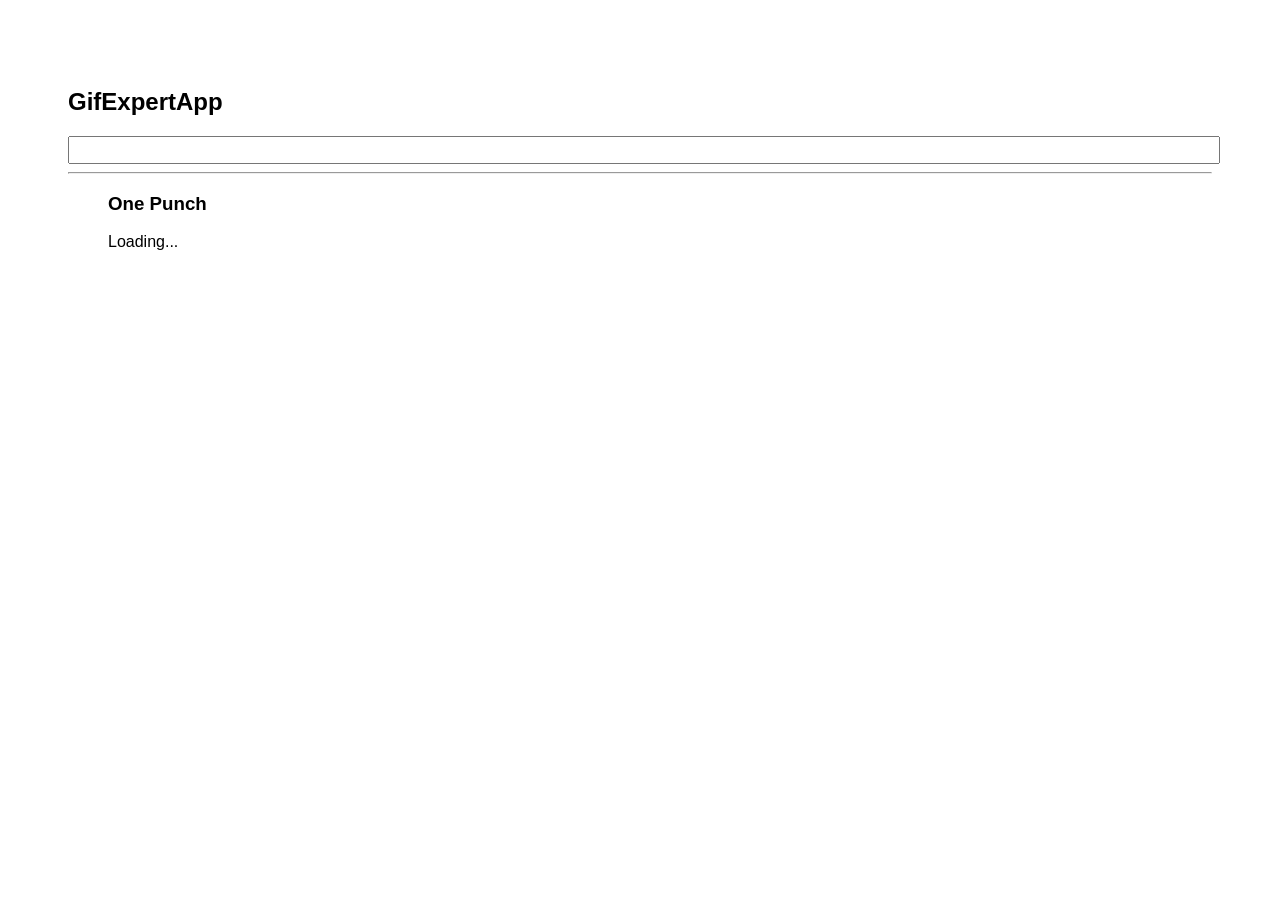
<file: docs/index.html>
<!doctype html>
<html lang="en">

<head>
    <meta charset="utf-8" />
    <link rel="icon" href="./favicon.ico" />
    <meta name="viewport" content="width=device-width,initial-scale=1" />
    <meta name="theme-color" content="#000000" />
    <meta name="description" content="Web site created using create-react-app" />
    <link rel="apple-touch-icon" href="./logo192.png" />
    <link rel="manifest" href="./manifest.json" />
    <link rel="stylesheet" href="https://cdnjs.cloudflare.com/ajax/libs/animate.css/4.1.1/animate.min.css" />
    <title>Gif Expert App</title>
    <link href="./static/css/main.34c866a6.chunk.css" rel="stylesheet">
</head>

<body><noscript>You need to enable JavaScript to run this app.</noscript>
    <div id="root"></div>
    <script>!function (e) { function t(t) { for (var n, f, i = t[0], l = t[1], p = t[2], c = 0, s = []; c < i.length; c++)f = i[c], Object.prototype.hasOwnProperty.call(o, f) && o[f] && s.push(o[f][0]), o[f] = 0; for (n in l) Object.prototype.hasOwnProperty.call(l, n) && (e[n] = l[n]); for (a && a(t); s.length;)s.shift()(); return u.push.apply(u, p || []), r() } function r() { for (var e, t = 0; t < u.length; t++) { for (var r = u[t], n = !0, i = 1; i < r.length; i++) { var l = r[i]; 0 !== o[l] && (n = !1) } n && (u.splice(t--, 1), e = f(f.s = r[0])) } return e } var n = {}, o = { 1: 0 }, u = []; function f(t) { if (n[t]) return n[t].exports; var r = n[t] = { i: t, l: !1, exports: {} }; return e[t].call(r.exports, r, r.exports, f), r.l = !0, r.exports } f.m = e, f.c = n, f.d = function (e, t, r) { f.o(e, t) || Object.defineProperty(e, t, { enumerable: !0, get: r }) }, f.r = function (e) { "undefined" != typeof Symbol && Symbol.toStringTag && Object.defineProperty(e, Symbol.toStringTag, { value: "Module" }), Object.defineProperty(e, "__esModule", { value: !0 }) }, f.t = function (e, t) { if (1 & t && (e = f(e)), 8 & t) return e; if (4 & t && "object" == typeof e && e && e.__esModule) return e; var r = Object.create(null); if (f.r(r), Object.defineProperty(r, "default", { enumerable: !0, value: e }), 2 & t && "string" != typeof e) for (var n in e) f.d(r, n, function (t) { return e[t] }.bind(null, n)); return r }, f.n = function (e) { var t = e && e.__esModule ? function () { return e.default } : function () { return e }; return f.d(t, "a", t), t }, f.o = function (e, t) { return Object.prototype.hasOwnProperty.call(e, t) }, f.p = "/"; var i = this["webpackJsonpgift-expert"] = this["webpackJsonpgift-expert"] || [], l = i.push.bind(i); i.push = t, i = i.slice(); for (var p = 0; p < i.length; p++)t(i[p]); var a = l; r() }([])</script>
    <script src="./static/js/2.d41b2f52.chunk.js"></script>
    <script src="./static/js/main.37e8c707.chunk.js"></script>
</body>

</html>
</file>
<file: docs/static/css/main.34c866a6.chunk.css>
*{font-family:Helvetica,Arial,sans-serif}body{padding:60px}input{color:grey;font-size:1.2rem;width:100%}.card-grid{display:flex;flex-wrap:wrap}.card{align-content:center;border:1px solid grey;border-radius:6px;margin-bottom:10px;margin-right:10px;overflow:hidden}.card p{padding:5px;text-align:center}.card img{max-height:170px}
/*# sourceMappingURL=main.34c866a6.chunk.css.map */
</file>
